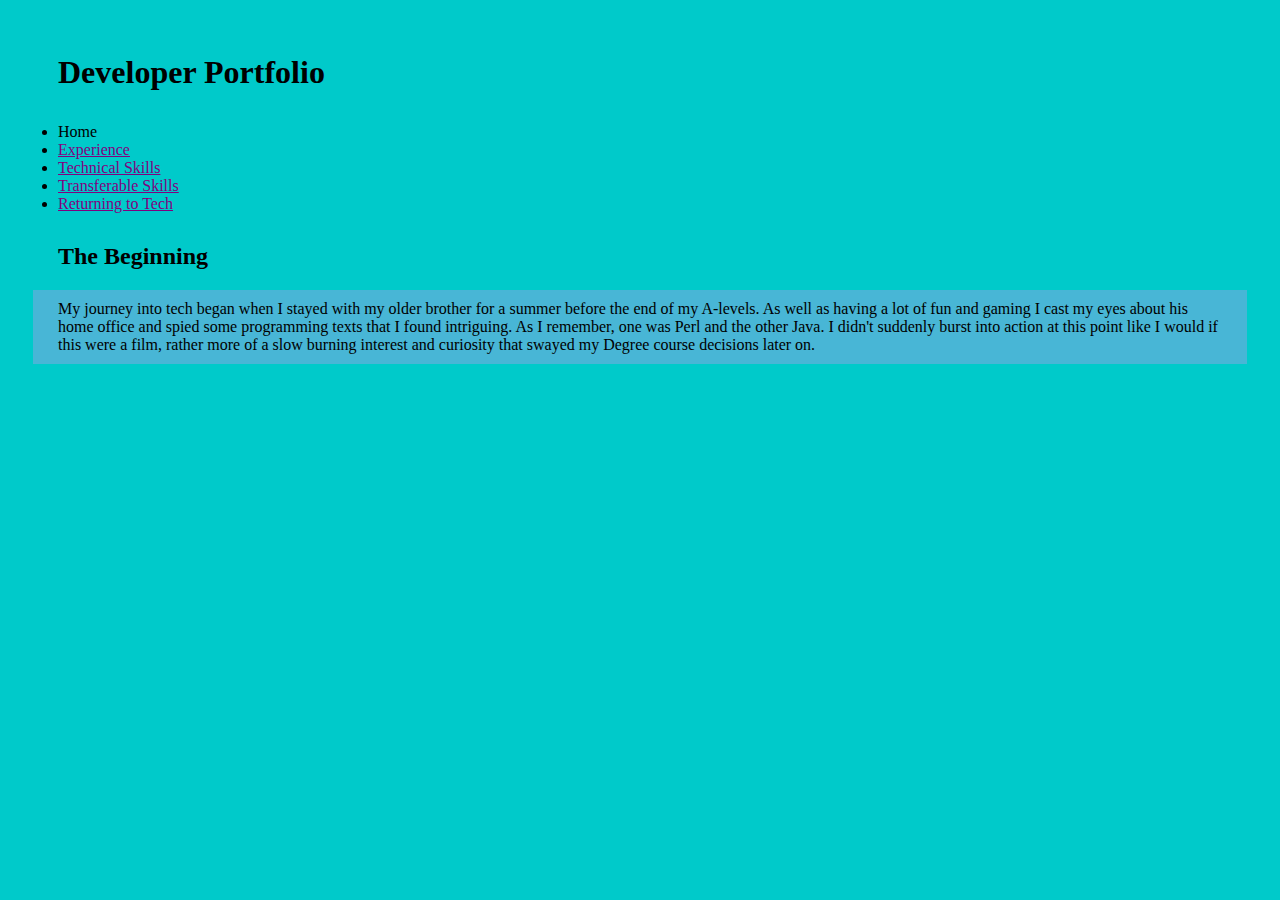
<file: index.html>
<!doctype html> <!-- Tells a browser that this is HTML5 -->
<html>
	<head>
		<title>Abigail Sidford</title>
		<link href="styles/main.css" rel="stylesheet" type="text/css" />
	</head>
	<body>
		<h1>Developer Portfolio</h1>
		<ul id="nav"><!-- id is special, there can be only one per page-->
			<li>Home</li>
			<li><a href="exp.html">Experience</a></li>
			<li><a href="tec.html">Technical Skills</a></li>
			<li><a href="tra.html">Transferable Skills</a></li>
			<li><a href="ret.html">Returning to Tech</a></li>
		</ul>	
	
		<h2>The Beginning</h2>
		<p>My journey into tech began when I stayed with my older brother for a summer before the end of my A-levels. As well as having a lot of fun and gaming I cast my eyes about his home office and spied some programming texts that I found intriguing. As I remember, one was Perl and the other Java. I didn't suddenly burst into action at this point like I would if this were a film, rather more of a slow burning interest and curiosity that swayed my Degree course decisions later on.</p>
		
		
	</body>
</html>
</file>
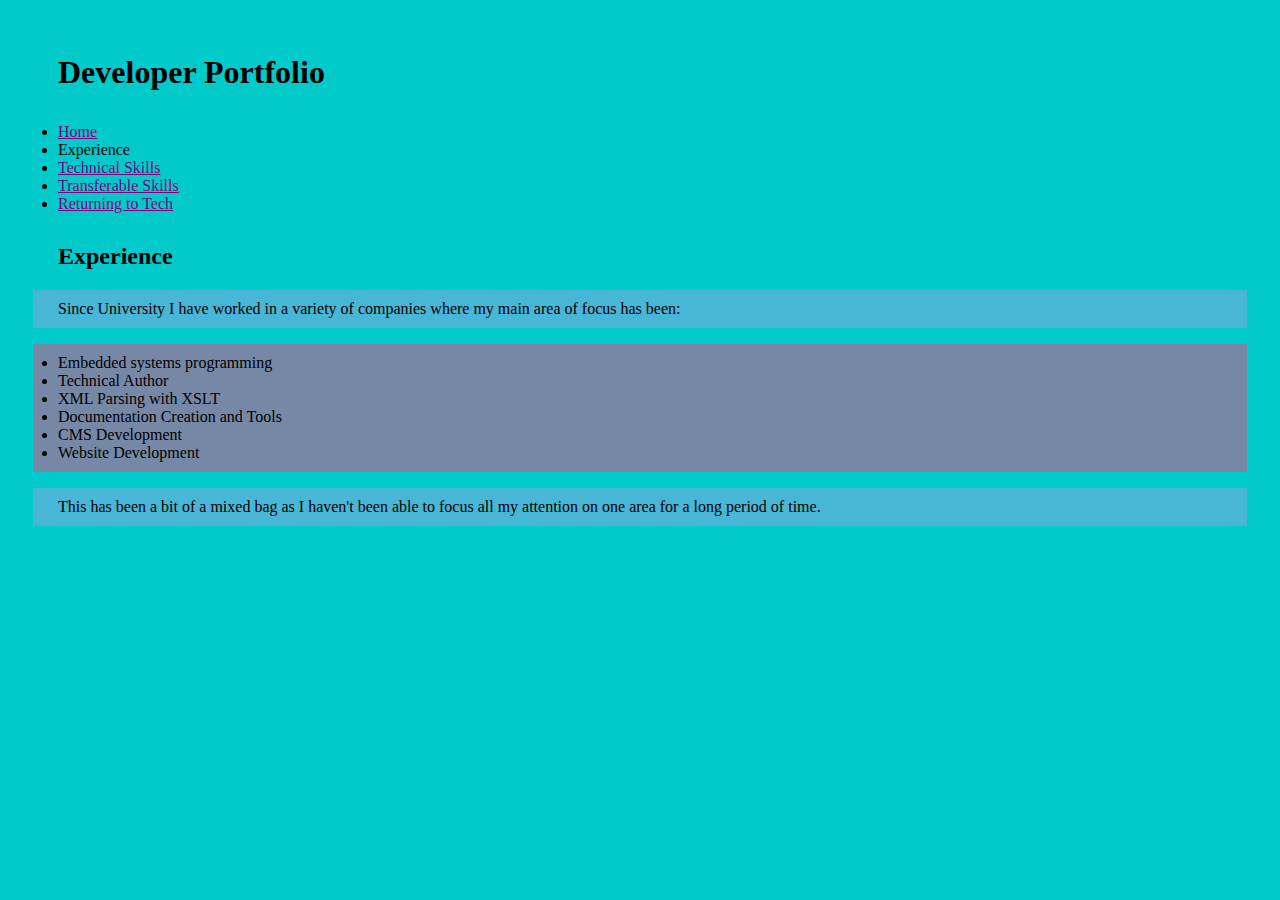
<file: exp.html>
<!doctype html>
<html>
	<head>
		<title>Abigail Sidford</title>
		<link href="styles/main.css" rel="stylesheet" type="text/css" />
	</head>
	<body>
	<h1>Developer Portfolio</h1>
		<ul id="nav"><!-- id is special, there can be only one per page-->
			<li><a href="index.html">Home</a></li>
			<li>Experience</li>
			<li><a href="tec.html">Technical Skills</a></li>
			<li><a href="tra.html">Transferable Skills</a></li>
			<li><a href="ret.html">Returning to Tech</a></li>
		</ul>	
	<h2>Experience</h2>
		<p>Since University I have worked in a variety of companies where my main area of focus has been:</p>
			<ul>
				<li>Embedded systems programming</li>
				<li>Technical Author</li>
				<li>XML Parsing with XSLT</li>
				<li>Documentation Creation and Tools</li>
				<li>CMS Development</li>
				<li>Website Development</li>
			</ul> 
		<p>This has been a bit of a mixed bag as I haven't been able to focus all my attention on one area for a long period of time.</p>	
		
	</body>
</html>
</file>
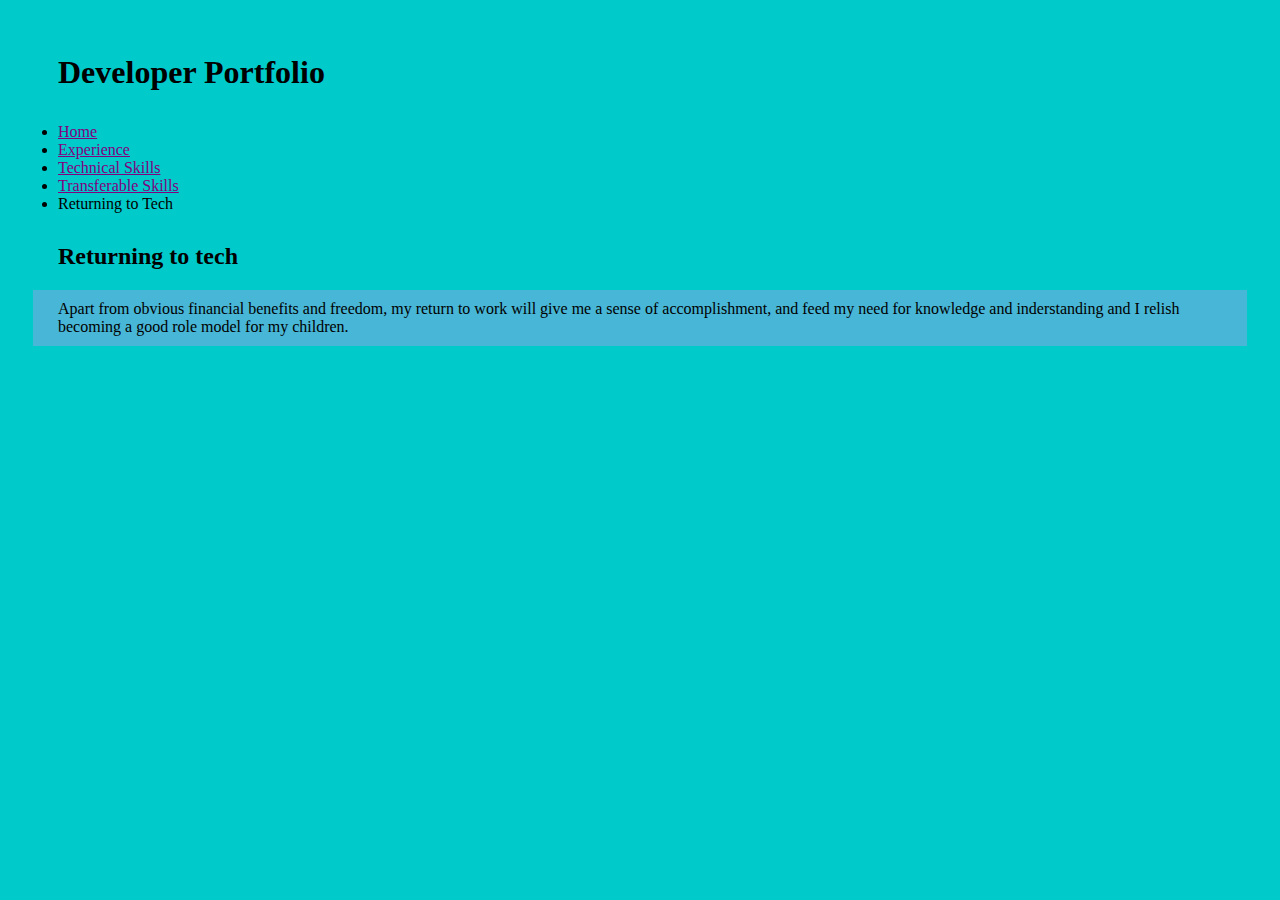
<file: ret.html>
<!doctype html>
<html>
	<head>
		<title>Abigail Sidford</title>
		<link href="styles/main.css" rel="stylesheet" type="text/css" />
	</head>
	<body>
		<h1>Developer Portfolio</h1>
		<ul id="nav"><!-- id is special, there can be only one per page-->
			<li><a href="index.html">Home</a></li>
			<li><a href="exp.html">Experience</a></li>
			<li><a href="tec.html">Technical Skills</a></li>
			<li><a href="tra.html">Transferable Skills</a></li>
			<li>Returning to Tech</li>
		</ul>	
		<h2>Returning to tech</h2>
		<p>Apart from obvious financial benefits and freedom, my return to work will give me a sense of accomplishment, and feed my need for knowledge and inderstanding and I relish becoming a good role model for my children.</p>
	</body>
</html>
</file>
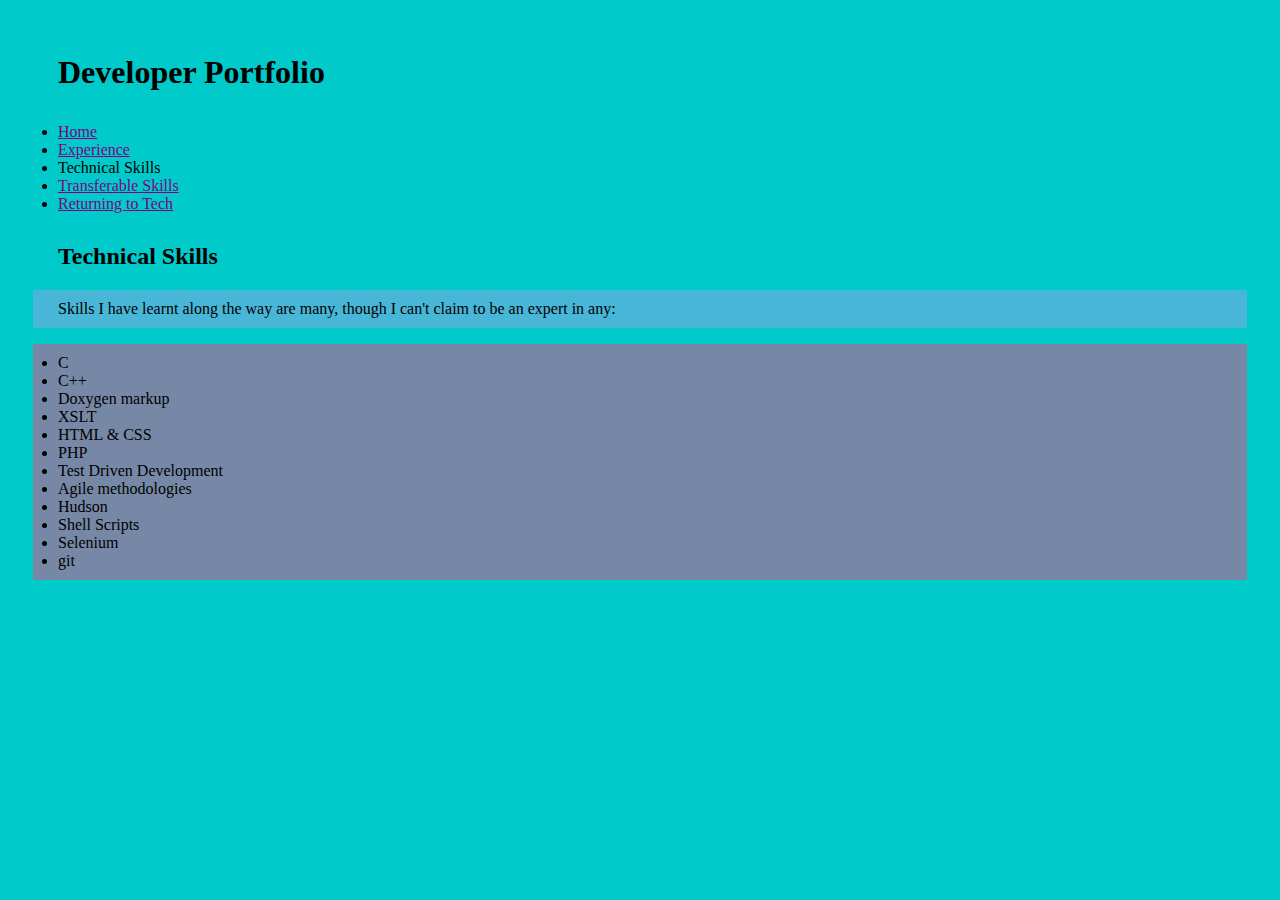
<file: tec.html>
<!doctype html>
<html>
	<head>
		<title>Abigail Sidford</title>
		<link href="styles/main.css" rel="stylesheet" type="text/css" />
	</head>
	<body>
		<h1>Developer Portfolio</h1>
		<ul id="nav"><!-- id is special, there can be only one per page-->
			<li><a href="index.html">Home</a></li>
			<li><a href="exp.html">Experience</a></li>
			<li>Technical Skills</li>
			<li><a href="tra.html">Transferable Skills</a></li>
			<li><a href="ret.html">Returning to Tech</a></li>
		</ul>	
	
	<h2>Technical Skills</h2>
		<p>Skills I have learnt along the way are many, though I can't claim to be an expert in any:</p>
		<ul>
			<li>C</li>
			<li>C++</li>
			<li>Doxygen markup</li>
			<li>XSLT</li>
			<li>HTML & CSS</li>
			<li>PHP</li>
			<li>Test Driven Development</li>
			<li>Agile methodologies</li>
			<li>Hudson</li>
			<li>Shell Scripts</li>	
			<li>Selenium</li>	
			<li>git</li>
		</ul>
	</body>
</html>
</file>
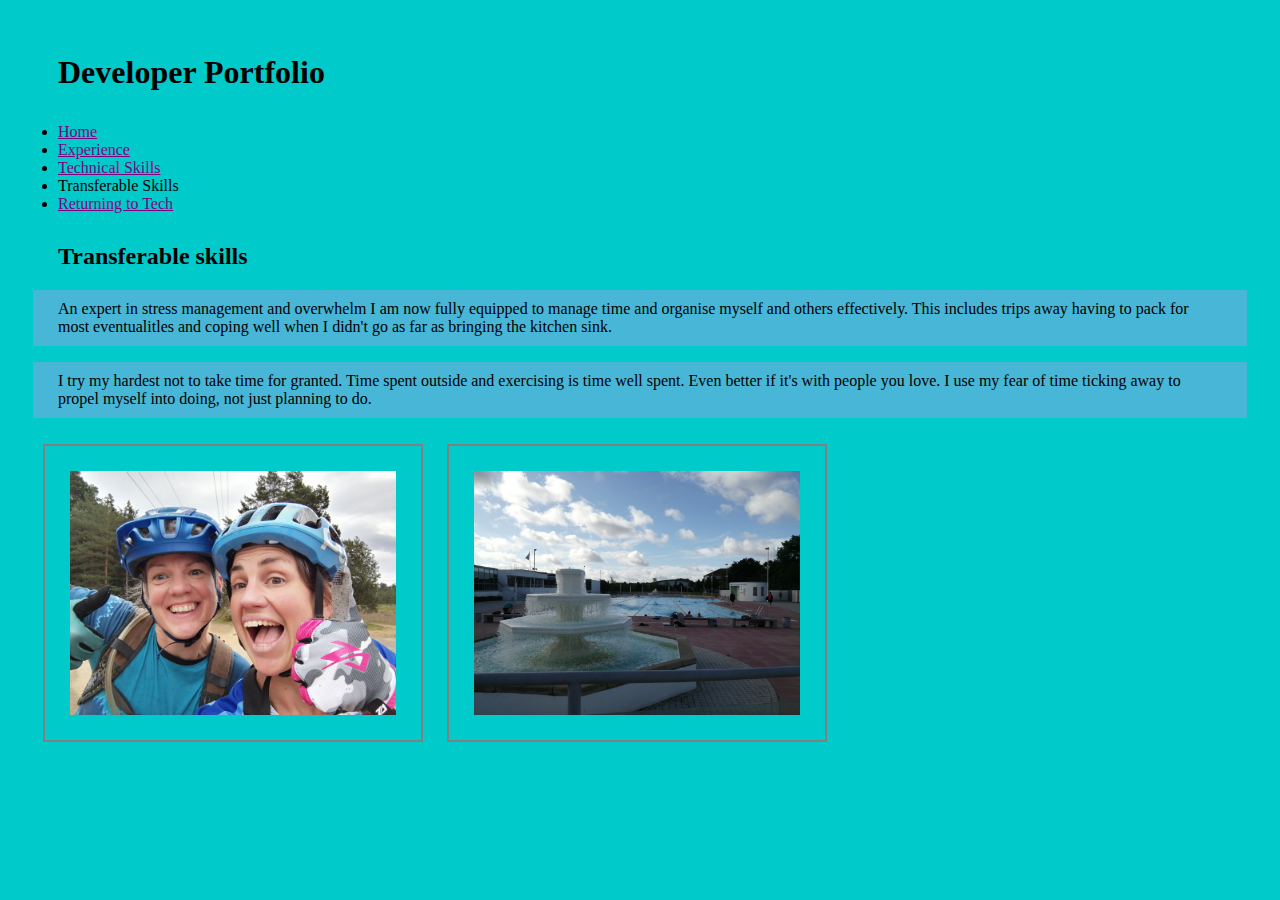
<file: tra.html>
<!doctype html>
<html>
	<head>
		<title>Abigail Sidford</title>
		<link href="styles/main.css" rel="stylesheet" type="text/css" />
	</head>
	<body>
		<h1>Developer Portfolio</h1>
		<ul id="nav"><!-- id is special, there can be only one per page-->
			<li><a href="index.html">Home</a></li>
			<li><a href="exp.html">Experience</a></li>
			<li><a href="tec.html">Technical Skills</a></li>
			<li>Transferable Skills</li>
			<li><a href="ret.html">Returning to Tech</a></li>
		</ul>	
		<h2>Transferable skills</h2>
		<p>An expert in stress management and overwhelm I am now fully equipped to manage time and organise myself and others effectively. This includes trips away having to pack for most eventualitles and coping well when I didn't go as far as bringing the kitchen sink.</p> 
		
		<p>I try my hardest not to take time for granted. Time spent outside and exercising is time well spent. Even better if it's with people you love. I use my fear of time ticking away to propel myself into doing, not just planning to do.</p>
		
		<img src="Biking.jpg" title="Cycling with my sister" alt="Cycling with my sister" width="326" height="244">
		<img src="Uxbridge_lido.jpg" title="Uxbridge Lido" alt="Uxbridge Lido" width="326" height="244">	
	</body>
</html>
</file>
<file: styles/main.css>
body {
	background: #00CACA;
	padding: 25px;
}

h1,h2 {
	font-family: "comic sans ms", cursive;
	padding-left: 25px;
}

ul{
	padding: 10px 25px;
	background: #7688a6;
}
/* # means special - this is for the navigation ul */
#nav {
	font-family: tahoma;
	background: none;
}	

a {
	color: purple;
}

p {
	padding: 10px 25px;
	background: #48b6d6;
	font-family: tahoma;
}	

img {
	padding: 25px;
	border:2px solid grey;
	margin: 10px;
}
</file>
